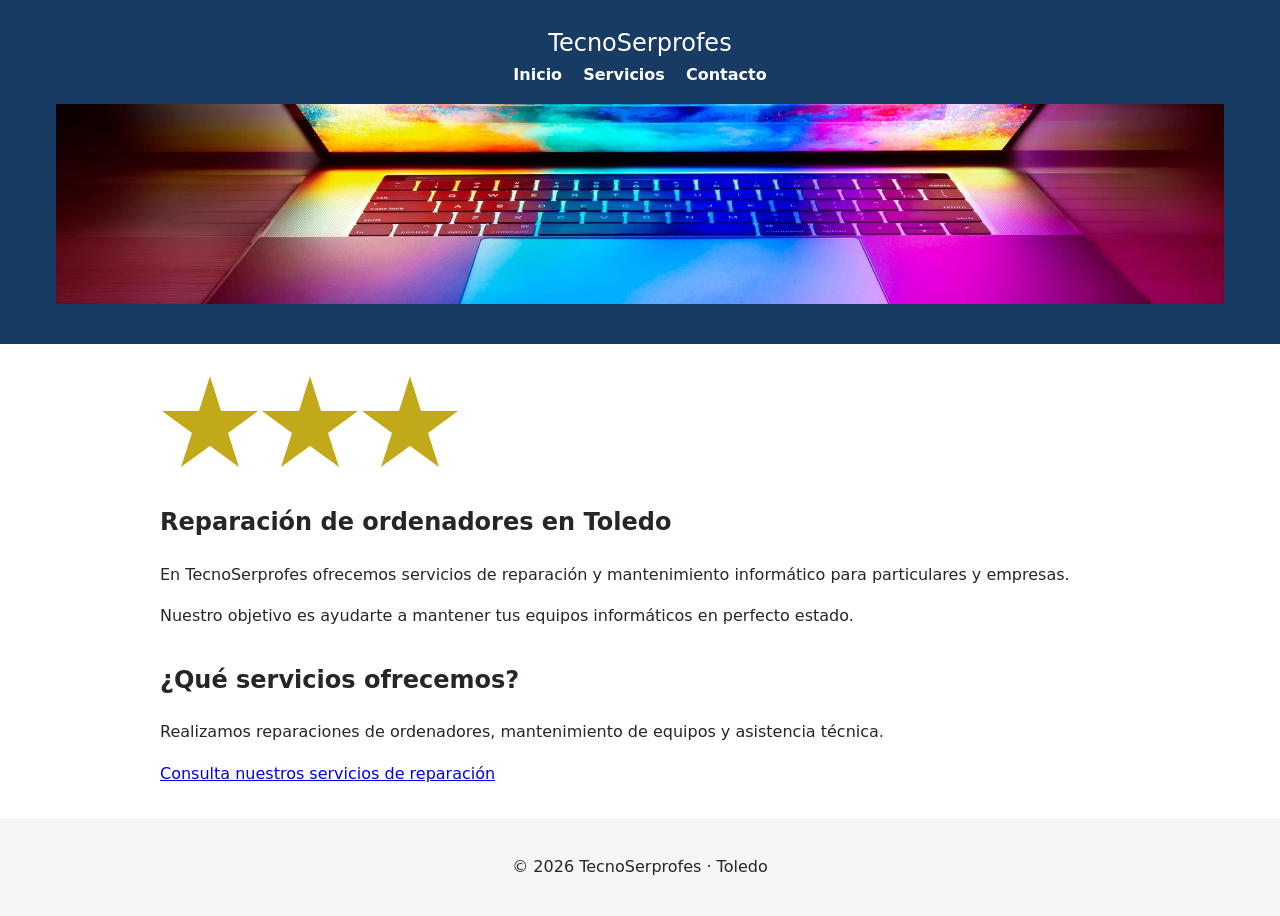
<file: index.html>
<!DOCTYPE html>
<html lang="es">

<head>
  <meta charset="UTF-8">
  <meta name="viewport" content="width=device-width, initial-scale=1.0">
  <title>Reparación de ordenadores en Toledo | TecnoSerprofes</title>
  <meta name="description"
    content="Servicio técnico y reparación de ordenadores en Toledo. Mantenimiento informático y asistencia para particulares y empresas.">

  <link rel="stylesheet" href="css/estilos.css">
  <!-- canonical -->
  <link rel="canonical" href="https://canodelacuadra.github.io/tecno-serprofes">
  
  <meta property="og:title" content="Reparación de ordenadores en Toledo | Tecno-Serprofes">
  <meta property="og:description"
    content="Servicio técnico y mantenimiento informático para particulares y empresas en Toledo.">
  <meta property="og:type" content="website">
  <meta property="og:url" content="https://canodelacuadra.github.io/tecno-serprofes">
  <meta property="og:image" content="https://canodelacuadra.github.io/tecno-serprofes/img/reparacion-ordenador.webp">
  <meta property="og:locale" content="es_ES">
   <meta property="og:site_name" content="TecnoSerprofes">
</head>

<body>
  <header>
    <a href="index.html">TecnoSerprofes</a>
    <nav aria-label="Navegación principal">
      <a href="index.html">Inicio</a>
      <a href="servicios.html">Servicios</a>
      <a href="contacto.html">Contacto</a>
    </nav>
    <figure class="hero">
      <img src="img/reparacion-ordenador.webp" alt="Técnico reparando la placa base de un ordenador de sobremesa"
        width="1200" height="800" loading="lazy" class="hero">

    </figure>
  </header>

  <main>
    <section>
      <span class="estrella"></span><span class="estrella"></span><span class="estrella"></span>
      <h1> Reparación de ordenadores en Toledo</h1>
      <p>
        En TecnoSerprofes ofrecemos servicios de reparación y mantenimiento
        informático para particulares y empresas.
      </p>
      <p>
        Nuestro objetivo es ayudarte a mantener tus equipos informáticos
        en perfecto estado.
      </p>
    </section>

    <section>
      <h2>¿Qué servicios ofrecemos?</h2>
      <p>
        Realizamos reparaciones de ordenadores, mantenimiento de equipos
        y asistencia técnica.
      </p>
      <a href="servicios.html">Consulta nuestros servicios de reparación</a>
    </section>
  </main>

  <footer>
    <p>© 2026 TecnoSerprofes · Toledo</p>
  </footer>
</body>

</html>
</file>
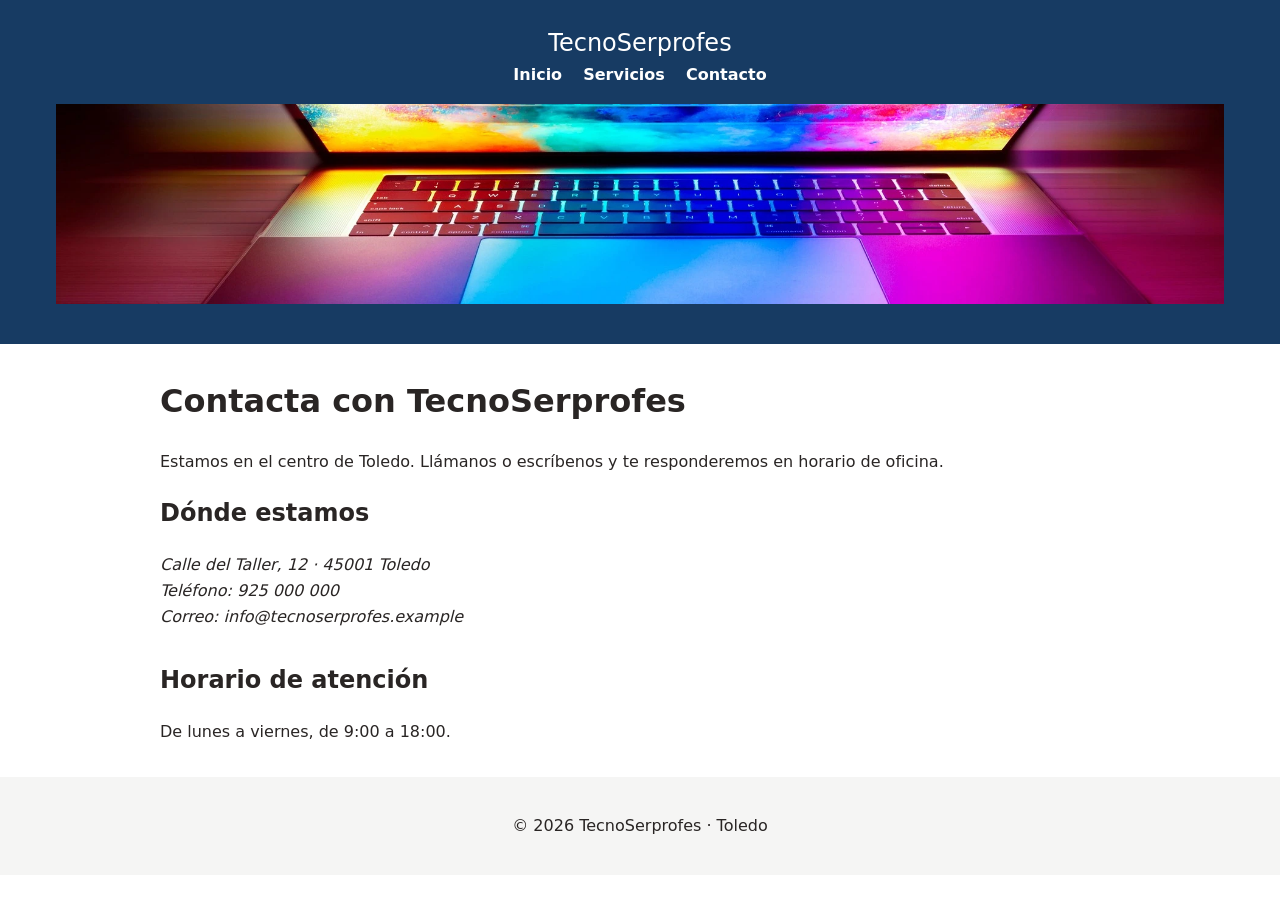
<file: contacto.html>
<!DOCTYPE html>
<html lang="es">

<head>
  <meta charset="UTF-8">
  <meta name="viewport" content="width=device-width, initial-scale=1.0">
  <title>Lllama mantener tu equipo informáticos | Tecno Serprofés</title>
  <meta name="description" content="Estamos en Paseo de la Rosa en Toledo, teléfono 925224567">
  <meta name="keywords" content="ordenadores, toledo, asistencia inform">
  <link rel="stylesheet" href="css/estilos.css">
  <link rel="canonical" href="https://canodelacuadra.github.io/tecno-serprofes/contacto.html">
  <meta property="og:title" content="Contacta con serprofes en Toledo | Tecno-Serprofes">
  <meta property="og:description"
    content="Servicio técnico y mantenimiento informático para particulares y empresas en Toledo.">
  <meta property="og:type" content="website">
  <meta property="og:url" content="https://canodelacuadra.github.io/tecno-serprofes">
  <meta property="og:image" content="https://canodelacuadra.github.io/tecno-serprofes/img/reparacion-ordenador.webp">
  <meta property="og:locale" content="es_ES">

</head>

<body>
  <header>
    <a href="index.html">TecnoSerprofes</a>
    <nav aria-label="Navegación principal">
      <a href="index.html">Inicio</a>
      <a href="servicios.html">Servicios</a>
      <a href="contacto.html">Contacto</a>
    </nav>
    <figure class="hero">
      <img src="img/reparacion-ordenador.webp" alt="Técnico reparando la placa base de un ordenador de sobremesa"
        width="1200" height="800" class="hero">

    </figure>
  </header>

  <main>
    <h1>Contacta con TecnoSerprofes</h1>
    <p>
      Estamos en el centro de Toledo. Llámanos o escríbenos y te
      responderemos en horario de oficina.
    </p>
    <section>
      <h2>Dónde estamos</h2>
      <address>
        Calle del Taller, 12 · 45001 Toledo<br>
        Teléfono: 925 000 000<br>
        Correo: info@tecnoserprofes.example
      </address>
    </section>
    <section>
      <h2>Horario de atención</h2>
      <p>De lunes a viernes, de 9:00 a 18:00.</p>

    </section>
  </main>
  <footer>
    <p>© 2026 TecnoSerprofes · Toledo</p>
  </footer>
</body>

</html>
</file>
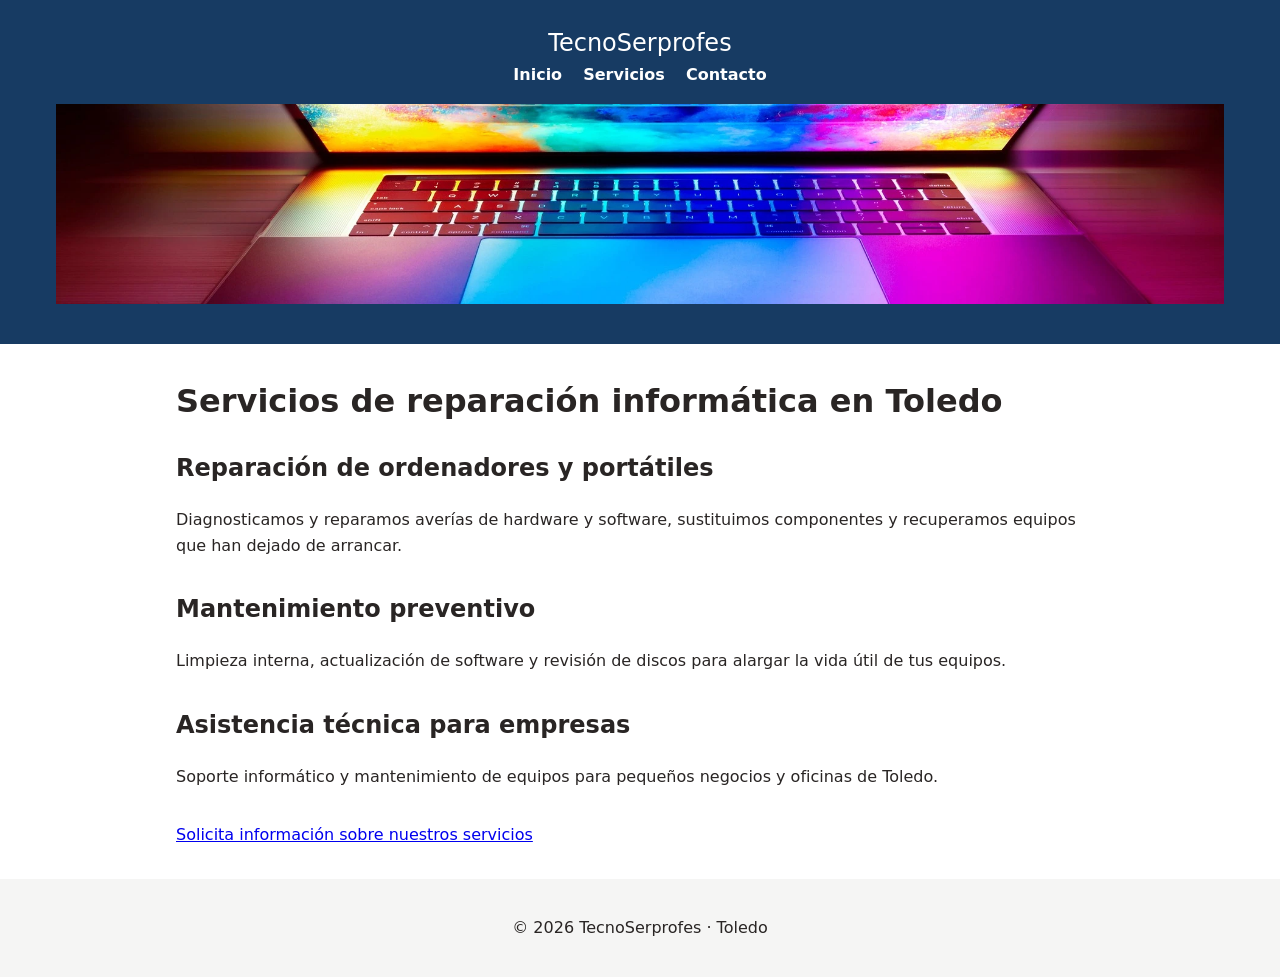
<file: servicios.html>
<!DOCTYPE html>
<html lang="es">

<head>
  <meta charset="UTF-8">
  <meta name="viewport" content="width=device-width, initial-scale=1.0">
  <title>Servicios informáticos en Toledo | Tecno Serprofés</title>
  <meta name="description" content="Reparación de ordenarores y venta de consumibles a bajo precio en Toledo">
  <meta name="keywords" content="ordenadores, toledo, asistencia inform">
  <link rel="stylesheet" href="css/estilos.css">
  <link rel="canonical" href="https://canodelacuadra.github.io/tecno-serprofes/servicios.html">
  <meta property="og:title" content="Servicios informáticos en Toledo | Tecno-Serprofes">
  <meta property="og:description" content="Mantenimiento informático para particulares y empresas en Toledo.">
  <meta property="og:type" content="website">
  <meta property="og:url" content="https://canodelacuadra.github.io/tecno-serprofes">
  <meta property="og:image" content="https://canodelacuadra.github.io/tecno-serprofes/img/reparacion-ordenador.webp">
  <meta property="og:locale" content="es_ES">
  <meta property="og:site_name" content="tecno-serprofes">
</head>

<body>
  <header>
    <a href="index.html">TecnoSerprofes</a>
    <nav aria-label="Navegación principal">
      <a href="index.html">Inicio</a>
      <a href="servicios.html">Servicios</a>
      <a href="contacto.html">Contacto</a>
    </nav>
    <figure class="hero">
      <img src="img/reparacion-ordenador.webp" alt="Técnico reparando la placa base de un ordenador de sobremesa"
        width="1200" height="800" loading="lazy" class="hero">

    </figure>

  </header>

  <main>
    <main>
      <h1>Servicios de reparación informática en Toledo</h1>

      <section>
        <h2>Reparación de ordenadores y portátiles</h2>
        <p>
          Diagnosticamos y reparamos averías de hardware y software,
          sustituimos componentes y recuperamos equipos que han dejado de arrancar.
        </p>
      </section>

      <section>
        <h2>Mantenimiento preventivo</h2>
        <p>
          Limpieza interna, actualización de software y revisión de discos
          para alargar la vida útil de tus equipos.
        </p>
      </section>

      <section>
        <h2>Asistencia técnica para empresas</h2>
        <p>
          Soporte informático y mantenimiento de equipos para pequeños
          negocios y oficinas de Toledo.
        </p>
      </section>

      <p>
        <a href="contacto.html">Solicita información sobre nuestros servicios</a>
      </p>
    </main>
  </main>

  <footer>
    <p>© 2026 TecnoSerprofes · Toledo</p>
  </footer>
</body>

</html>
</file>
<file: css/estilos.css>
* {
  box-sizing: border-box;
}

body {
  font-family: system-ui, Arial, sans-serif;
  margin: 0;
  line-height: 1.6;
  color: #292524;
}

header {
  background: #173b63;
  color: #fff;
  padding: 1.5rem 1rem;
  text-align: center;
}
header>a{
    color:white;
    font-size:24px;
     text-decoration: none;
}
header > a::first-letter{
  font-size:130%; 
}

nav a {
  color: #fff;
  margin: 0 .5rem;
  text-decoration: none;
  font-weight: 600;
}
.hero{
    max-height: 200px;
    overflow:hidden;
}
.hero img{
    width:100%;
    object-fit:cover;
   
}

main {
  max-width: 62rem;
  margin: 2rem auto;
  padding: 0 1rem;
}

section {
  margin-bottom: 2rem;
}

img {
  max-width: 100%;
  height: auto;
}


footer {
  background: #f5f5f4;
  padding: 1.25rem;
  text-align: center;
}
.estrella {
    display:inline-block;
  width: 100px;
  height: 100px;
  background-color: rgb(194, 169, 25);
  /* Define los puntos de coordenadas para una estrella de 5 puntas */
  clip-path: polygon(
    50% 0%, 
    61% 35%, 
    98% 35%, 
    68% 57%, 
    79% 91%, 
    50% 70%, 
    21% 91%, 
    32% 57%, 
    2% 35%, 
    39% 35%
  );
}
</file>
